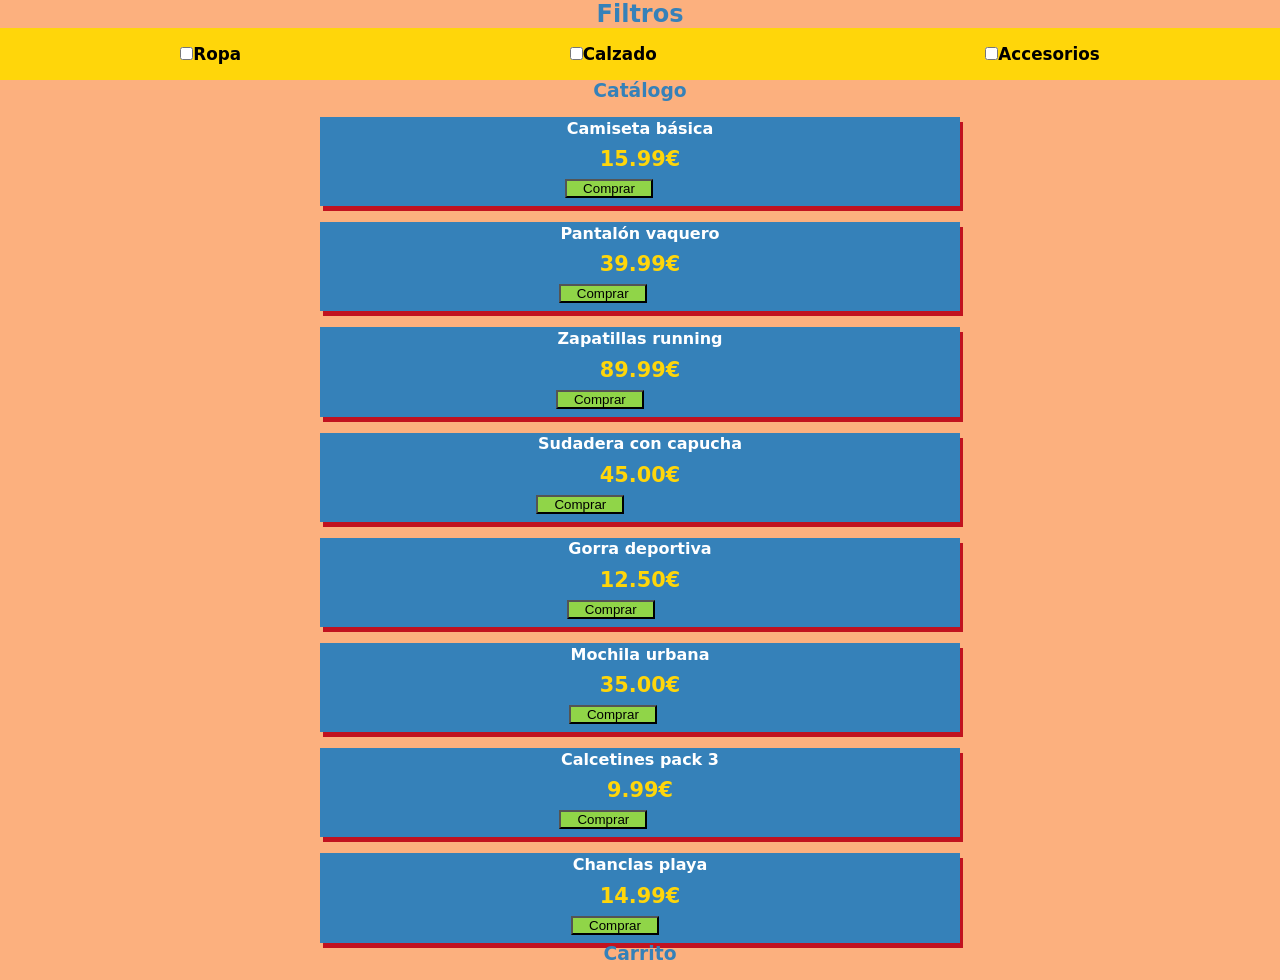
<file: index.html>
<!DOCTYPE html>
<html lang="es">
<head>
    <meta charset="UTF-8">
    <meta name="viewport" content="width=device-width, initial-scale=1.0">
    <title></title>
    <script src="JS/catalogo.js" defer></script>
    <link rel="stylesheet" href="assets/css/styles.css">
</head>
<body>
    <header class="cabecera"></header>
    <main>
        <aside class="filtros__catalogo">
            <h1 class="titulo__seccion">Filtros</h1>
            <ul class="lista__filtros">
                <li class="lista__filtros--elemento"><input type="checkbox" name="" id="">Ropa</li>
                <li class="lista__filtros--elemento"><input type="checkbox" name="" id="">Calzado</li>
                <li class="lista__filtros--elemento"><input type="checkbox" name="" id="">Accesorios</li>
            </ul>
                
                <aside class="catalogo">
                    <h1 class="titulo__seccion">Catálogo</h1>
                </aside>
        </section>
        
        <section class="seccion__carrito">
            <h1 class="titulo__seccion">Carrito</h1>
            <aside>
                <ul class="lista__carrito">
                    
                </ul>
            </aside>
        </section>
    </main>
    <footer class="pie__de__pagina"></footer>

</body>
</html>
</file>
<file: assets/css/styles.css>
* {
    padding: 0;
    margin: 0;
    box-sizing: border-box;
    text-decoration: none;
}
:root {
    --color-primario: #3581B9;
    --color-secundario: #FCB07E;
    --color-terciario: #acef25c2;
    --color-sombras: #c1121f;
    --color-precio: #ffd60a;
    --color-blanco: #fff;
    --color-negro: #000;
}
body {
    background-color: var(--color-secundario);
}
.titulo__seccion {
    color: var(--color-primario);
    font-family: system-ui, -apple-system, BlinkMacSystemFont, 'Segoe UI', Roboto, Oxygen, Ubuntu, Cantarell, 'Open Sans', 'Helvetica Neue', sans-serif;
    text-align: center;
}
.lista__filtros--elemento {
    font-weight: bold;
    text-align: center;
    font-family: system-ui, -apple-system, BlinkMacSystemFont, 'Segoe UI', Roboto, Oxygen, Ubuntu, Cantarell, 'Open Sans', 'Helvetica Neue', sans-serif;
    font-size: 1.05rem;
}
.lista__filtros {
    display: flex;
    justify-content: space-around;
    align-content: center;
    list-style: none;
    padding: 1rem;
    flex-wrap: wrap;
    background-color: var(--color-precio);
}
.seccion__carrito {
    gap: 1rem;
    display: flex;
    justify-content: space-around;
    flex-direction: column;
    align-content: center;
}
.catalogo {
    display: flex;
    flex-direction: column;
    align-content: space-around;
    justify-content: center;
    flex-wrap: wrap;
    gap: 1rem;

}
.producto {
display: flex;
flex-direction: column;
justify-content: center;
align-content: center;
justify-items: center;
align-items: center;
padding-bottom: 0.5rem;
background-color: #3581B9;
 width: 50%;
 height: 100%;
 box-shadow: 3px 5px var(--color-sombras);
 
}
.producto__nombre {
    color: var(--color-blanco);
    padding: 0.1rem;
    font-family: system-ui, -apple-system, BlinkMacSystemFont, 'Segoe UI', Roboto, Oxygen, Ubuntu, Cantarell, 'Open Sans', 'Helvetica Neue', sans-serif;
    font-weight: bold;    
}
.producto__precio {
    color: var(--color-precio);
    padding: .5rem;
    font-family: system-ui, -apple-system, BlinkMacSystemFont, 'Segoe UI', Roboto, Oxygen, Ubuntu, Cantarell, 'Open Sans', 'Helvetica Neue', sans-serif;
    font-weight: bold;   
    font-size: 1.3rem;
    text-align: center;
    
}
.producto__boton {
    background-color: var(--color-terciario);
    padding: 0rem 1rem 0rem 1rem;
}
</file>
